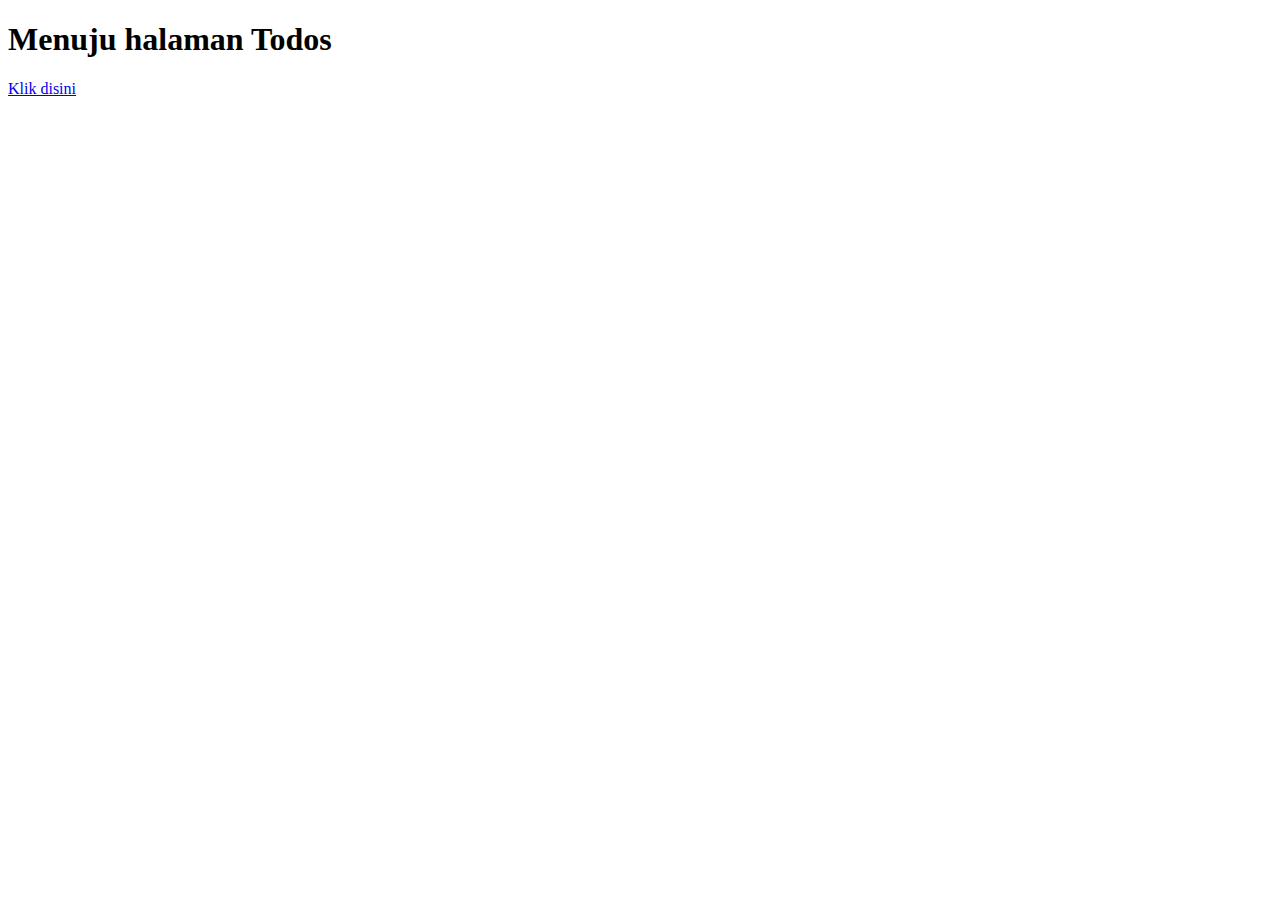
<file: index.html>
<!DOCTYPE html>
<html lang="en">
<head>
    <meta charset="UTF-8">
    <meta name="viewport" content="width=device-width, initial-scale=1.0">
    <title>Todos</title>
</head>
<body>
    <b><h1>Menuju halaman Todos</h1></b>
    <a href="todos.html">
        <p>Klik disini</p>
    </a>
</body>
</html>
</file>
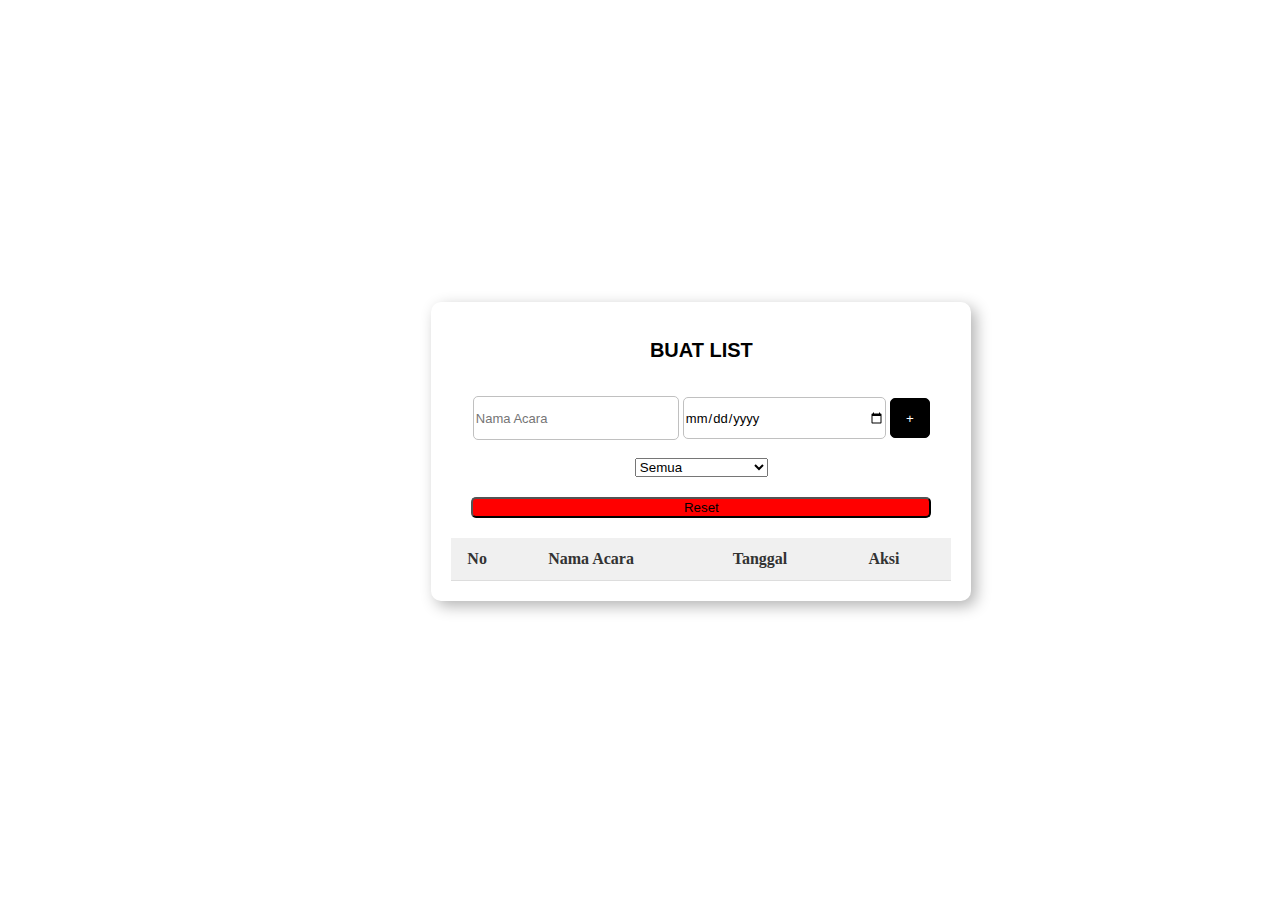
<file: todos.html>
<!DOCTYPE html>
<html lang="en">

<head>
    <meta charset="UTF-8">
    <meta name="viewport" content="width=device-width, initial-scale=1.0">
    <title>To-Do-List | Website</title>
    <link href="https://cdn.jsdelivr.net/npm/bootstrap@5.3.8/dist/css/bootstrap.min.css" rel="stylesheet"
        integrity="sha384-sRIl4kxILFvY47J16cr9ZwB07vP4J8+LH7qKQnuqkuIAvNWLzeN8tE5YBujZqJLB" crossorigin="anonymous">
    <script src="https://cdn.jsdelivr.net/npm/bootstrap@5.3.8/dist/js/bootstrap.bundle.min.js"
        integrity="sha384-FKyoEForCGlyvwx9Hj09JcYn3nv7wiPVlz7YYwJrWVcXK/BmnVDxM+D2scQbITxI"
        crossorigin="anonymous"></script>
    <link rel="stylesheet" href="/CSS/style.css" />
</head>

<body>
    <div class="containercreate">
        <h2>BUAT LIST</h2><br />
        <div class="todo">
            <input id="inputName" maxlength="10px" type="text" placeholder="Nama Acara" class="name" />
            <input id="inputDate" type="date" class="date" />
            <button id="btnAdd" type="button" class="btnadd">+</button><br><br>
            <select id="filterSelect" class="form-select">
                <option value="all">Semua</option>
                <option value="today">Hari Ini</option>
                <option value="upcoming">Yang Akan Datang</option>
            </select>
            <button onclick="resetList()" class="btn btn-danger" style="margin-top: 20px; width: 460px;">Reset</button>

            <div class="table">
                <table id="ListTableBody">
                    <thead>
                        <tr>
                            <th>No</th>
                            <th>Nama Acara</th>
                            <th>Tanggal</th>
                            <th>Aksi</th>
                        </tr>
                    </thead>
                    <tbody id="tableBody">
                    </tbody>
                </table>
            </div>
        </div>
    </div>
    <script src="js/script.js"></script>
</body>

</html>
</file>
<file: CSS/style.css>
html {
    scroll-behavior: smooth;
    color: black;
}

.containercreate {
    width: 500px;
    text-align: center;
    margin-top: 50px;
    margin-bottom: 50px;
    background-color: white;
    border-radius: 10px;
    padding: 20px;
    box-shadow: 5px 5px 15px rgba(0, 0, 0, 0.3);
    position: absolute;
    top: 28%;
    left: 33.7%;
}

.containercreate:hover {
    border-radius: 30px;
    transition: border-radius 0.3s ease-in-out;
    -webkit-border-radius: 30px;
    -moz-border-radius: 30px;
    -ms-border-radius: 30px;
    -o-border-radius: 30px;
    -webkit-transition: border-radius 0.3s ease-in-out;
    -moz-transition: border-radius 0.3s ease-in-out;
    -ms-transition: border-radius 0.3s ease-in-out;
    -o-transition: border-radius 0.3s ease-in-out;
}

.containercreate h2 {
    font-family: Verdana, Geneva, Tahoma, sans-serif;
    color: black;
    font-weight: bold;
    font-size: 20px;
}

.containercreate input {
    height: 40px;
    width: 200px;
    border-radius: 5px;
    border: 1px solid silver;
    font-family: 'Segoe UI', Tahoma, Geneva, Verdana, sans-serif;
    font-size: 13px;
    -webkit-border-radius: 5px;
    -moz-border-radius: 5px;
    -ms-border-radius: 5px;
    -o-border-radius: 5px;
}

.containercreate input:hover {
    border-radius: 15px;
    transition: border-radius 0.3s ease-in-out;
    -webkit-border-radius: 15px;
    -moz-border-radius: 15px;
    -ms-border-radius: 15px;
    -o-border-radius: 15px;
    -webkit-transition: border-radius 0.3s ease-in-out;
    -moz-transition: border-radius 0.3s ease-in-out;
    -ms-transition: border-radius 0.3s ease-in-out;
    -o-transition: border-radius 0.3s ease-in-out;
}

.btnadd {
    background-color: black;
    border: 1px solid black;
    border-radius: 5px;
    height: 40px;
    width: 40px;
    color: white;
    text-align: center;
    -webkit-border-radius: 5px;
    -moz-border-radius: 5px;
    -ms-border-radius: 5px;
    -o-border-radius: 5px;
}

.btnadd:hover {
    border-radius: 10px;
    transition: border-radius 0.3s ease-in-out;
    -webkit-border-radius: 10px;
    -moz-border-radius: 10px;
    -ms-border-radius: 10px;
    -o-border-radius: 10px;
    -webkit-transition: border-radius 0.3s ease-in-out;
    -moz-transition: border-radius 0.3s ease-in-out;
    -ms-transition: border-radius 0.3s ease-in-out;
    -o-transition: border-radius 0.3s ease-in-out;
}

.table {
    margin-top: 20px;
    overflow-x: auto;
}

.table table {
    width: 100%;
    border-collapse: collapse;
    background-color: white;
    box-shadow: 0 2px 6px rgba(0, 0, 0, 0.05);
}

.table th,
.table td {
    padding: 12px 16px;
    text-align: left;
    border-bottom: 1px solid #ddd;
}

.table th {
    background-color: #f0f0f0;
    color: #333;
    font-weight: bold;
}

.table tr:nth-child(even) {
    background-color: #fafafa;
}

.table tr:hover {
    background-color: #f1f1f1;
}

.btnedit {
    padding: 6px 10px;
    background-color: green;
    color: white;
    border: none;
    border-radius: 4px;
    cursor: pointer;
}

.btndelete {
    padding: 6px 10px;
    background-color: red;
    color: white;
    border: none;
    border-radius: 4px;
    cursor: pointer;
}

.btn-edit {
    background-color: green;
    color: white;
    border-radius: 5px;
    -webkit-border-radius: 5px;
    -moz-border-radius: 5px;
    -ms-border-radius: 5px;
    -o-border-radius: 5px;
}

.btn-edit:hover {
    color: white;
    background-color: green;
    border-radius: 10px;
    transition: border-radius 0.3s ease-in-out;
    -webkit-border-radius: 10px;
    -moz-border-radius: 10px;
    -ms-border-radius: 10px;
    -o-border-radius: 10px;
    -webkit-transition: border-radius 0.3s ease-in-out;
    -moz-transition: border-radius 0.3s ease-in-out;
    -ms-transition: border-radius 0.3s ease-in-out;
    -o-transition: border-radius 0.3s ease-in-out;
}

.btn-danger {
    background-color: red;
    border-radius: 5px;
    -webkit-border-radius: 5px;
    -moz-border-radius: 5px;
    -ms-border-radius: 5px;
    -o-border-radius: 5px;
}

.btn-danger:hover {
    background-color: red;
    border-radius: 10px;
    transition: border-radius 0.3s ease-in-out;
    -webkit-border-radius: 10px;
    -moz-border-radius: 10px;
    -ms-border-radius: 10px;
    -o-border-radius: 10px;
    -webkit-transition: border-radius 0.3s ease-in-out;
    -moz-transition: border-radius 0.3s ease-in-out;
    -ms-transition: border-radius 0.3s ease-in-out;
    -o-transition: border-radius 0.3s ease-in-out;
}
</file>
